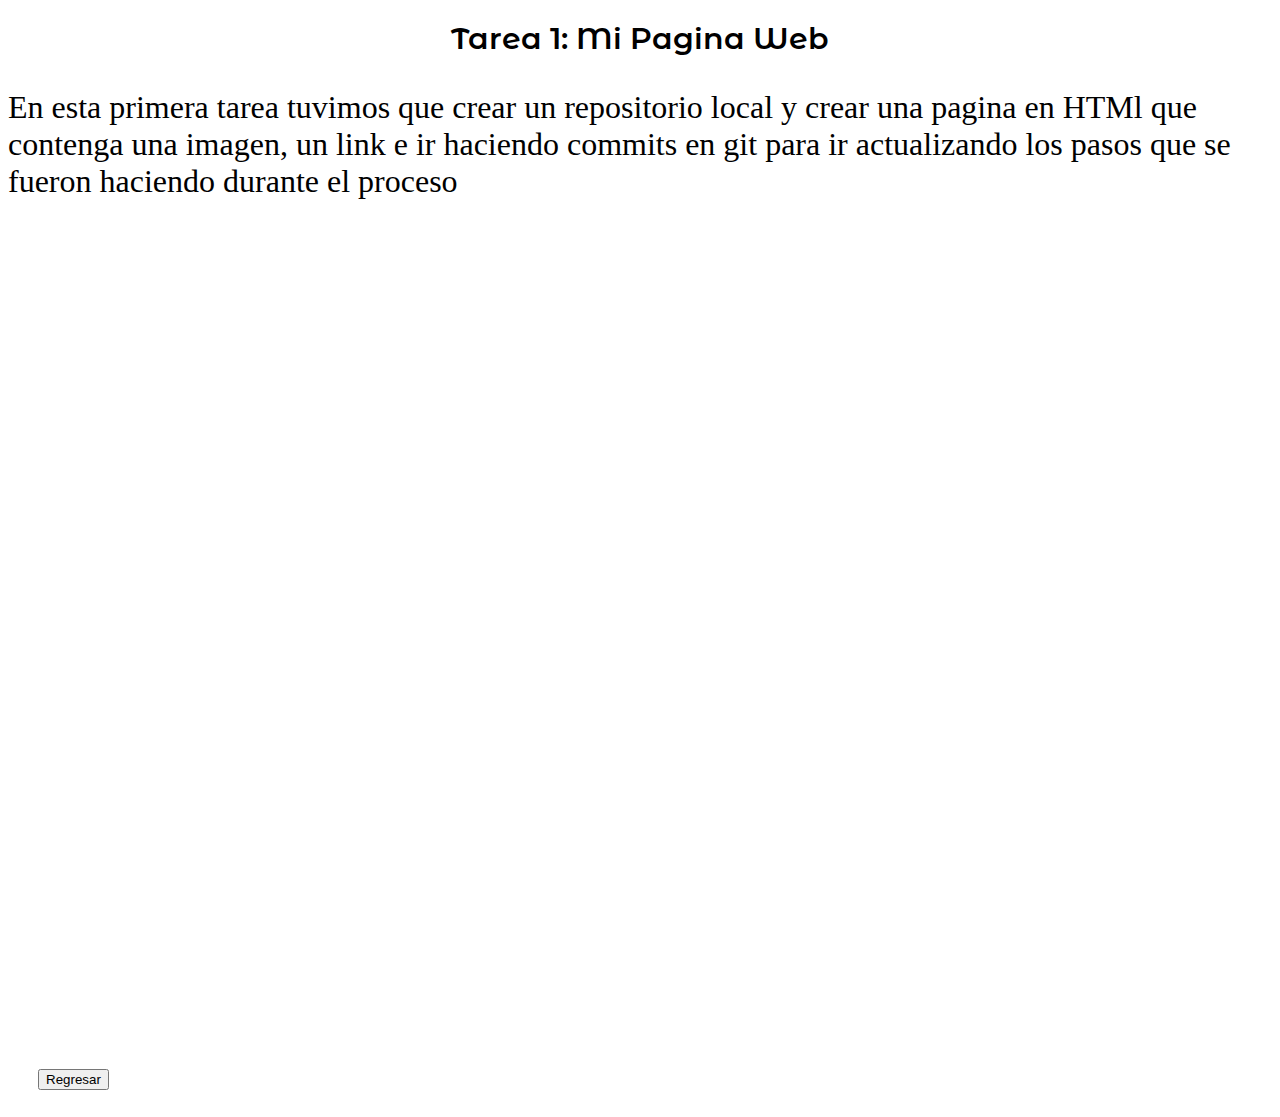
<file: tarea1.html>
<!DOCTYPE html>
<html lang="en">
<head>
    <meta charset="UTF-8">
    <meta http-equiv="X-UA-Compatible" content="IE=edge">
    <meta name="viewport" content="width=device-width, initial-scale=1.0">
    <title>Tarea 1</title>
    <link rel="stylesheet" href="estilost1.css">
</head>
<body>
    <h1>Tarea 1: Mi Pagina Web</h1>
    <p>En esta primera tarea tuvimos que crear un repositorio local y crear una pagina en HTMl
        que contenga una imagen, un link e ir haciendo commits en git para ir actualizando los pasos que se 
        fueron haciendo durante el proceso
    </p>
    <center>
        <iframe src="Tarea 1.pdf" frameborder="0"></iframe>
    </center>

    <a href="https://astrxtmtz21.github.io/ProyectoFinal/" class="btn-neon">

        <button>Regresar</button>
    </a>

    
    
</body>
</html>
</file>
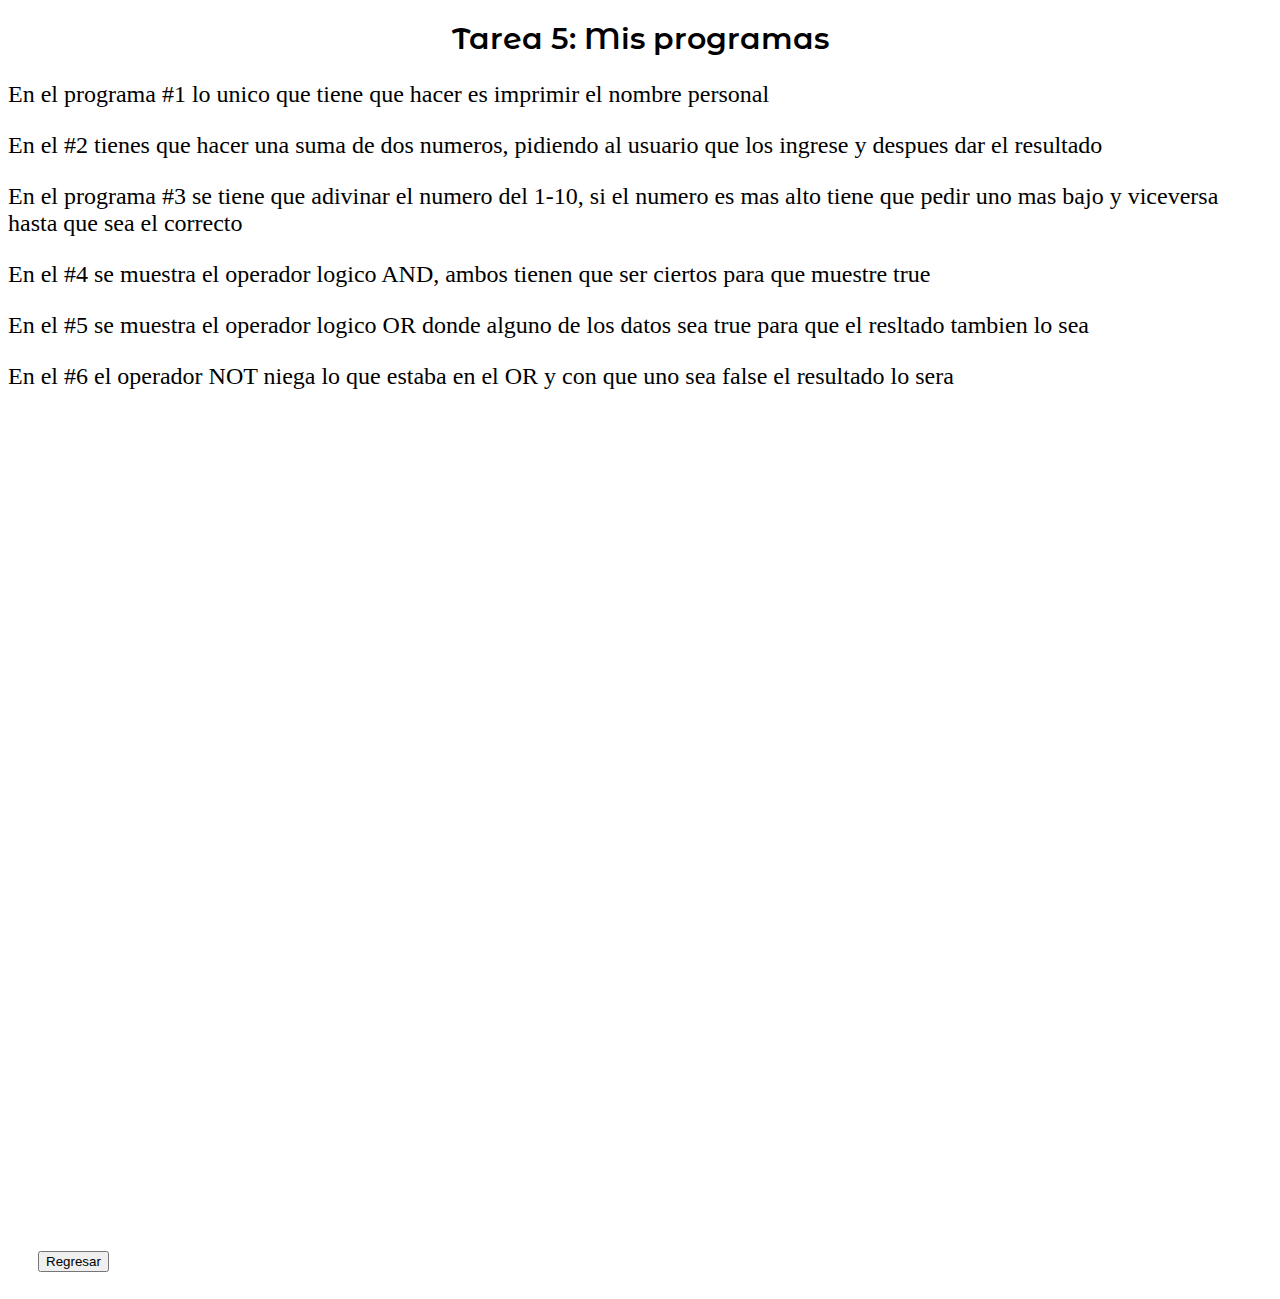
<file: tarea5.html>
<!DOCTYPE html>
<html lang="en">
<head>
    <meta charset="UTF-8">
    <meta http-equiv="X-UA-Compatible" content="IE=edge">
    <meta name="viewport" content="width=device-width, initial-scale=1.0">
    <title>Tarea 5</title>
    <link rel="stylesheet" href="estilost5.css">
</head>
<body>
    <h1>Tarea 5: Mis programas</h1>
    
    <p>En el programa #1 lo unico que tiene que hacer es imprimir el nombre personal</p>
    <p>En el #2 tienes que hacer una suma de dos numeros, pidiendo al usuario que los ingrese y despues
        dar el resultado</p>
    <p>En el programa #3 se tiene que adivinar el numero del 1-10, si el numero es mas alto tiene que pedir
        uno mas bajo y viceversa hasta que sea el correcto</p>
    <p>En el #4 se muestra el operador logico AND, ambos tienen que ser ciertos para que muestre true</p>
    <p>En el #5 se muestra el operador logico OR donde alguno de los datos sea true para que el resltado tambien lo sea</p>
    <p>En el #6 el operador NOT niega lo que estaba en el OR y con que uno sea false el resultado lo sera</p>
    <center>
        <iframe src="Programas .pdf" frameborder="0"></iframe>
    </center>

    <a href="https://astrxtmtz21.github.io/ProyectoFinal/" class="btn">

        <button>Regresar</button>
    </a>
    
</body>
</html>
</file>
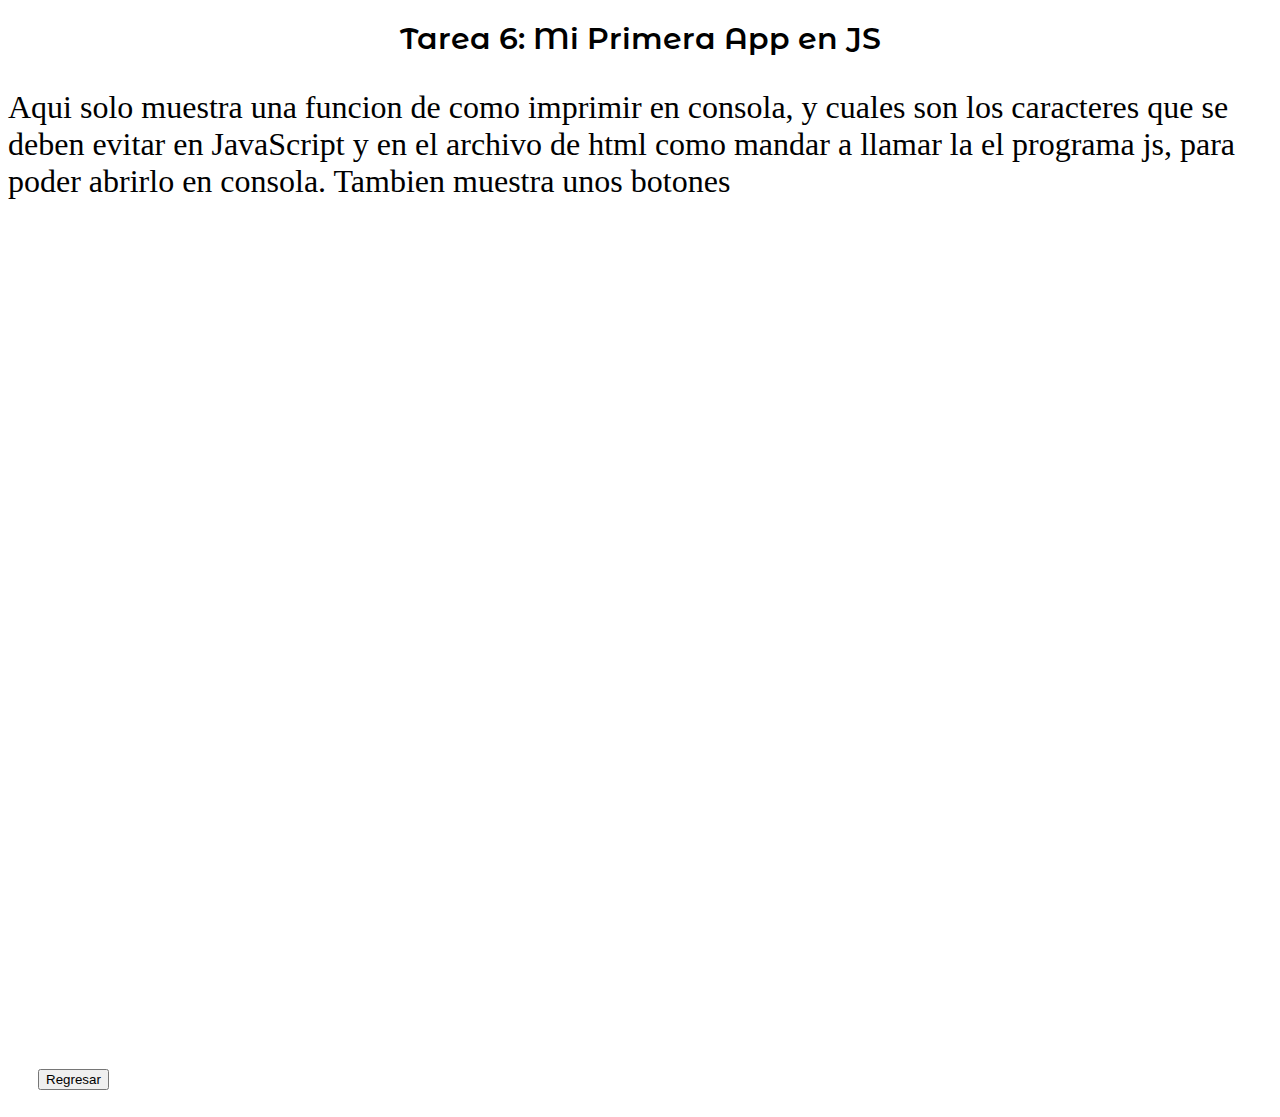
<file: tarea6.html>
<!DOCTYPE html>
<html lang="en">
<head>
    <meta charset="UTF-8">
    <meta http-equiv="X-UA-Compatible" content="IE=edge">
    <meta name="viewport" content="width=device-width, initial-scale=1.0">
    <title>Tarea 6: Mi Primera App en JS</title>
    <link rel="stylesheet" href="estilost6.css">
</head>
<body>
    <h1>Tarea 6: Mi Primera App en JS</h1>
    <p>Aqui solo muestra una funcion de como imprimir en consola, y cuales son los caracteres que se deben evitar en JavaScript y en el archivo de html
        como mandar a llamar la el programa js, para poder abrirlo en consola. Tambien muestra unos botones 
    </p>
    <center>
        <iframe src="js.pdf" frameborder="0"></iframe>
    </center>

    <a href="https://astrxtmtz21.github.io/ProyectoFinal/" class="btn-neon">

        <button>Regresar</button>
    </a>
    
</body>
</html>
</file>
<file: estilost1.css>
@import url('https://fonts.googleapis.com/css?family=Montserrat|Montserrat+Alternates|Poppins&display=swap');
iframe{
    width: 80%;
    height: 90vh;
}
h1{
    color: black;
    text-align: center;
    font-weight: 600;
    font-size: 30px;
    cursor: pointer;
    font-family: 'Montserrat Alternates', sans-serif;
}
p{
    font-size: xx-large;
    background-color: white;
}
body{
    background: url(https://upload.wikimedia.org/wikipedia/commons/thumb/5/5f/ImgCentroTecnologicoAragon.jpg/1920px-ImgCentroTecnologicoAragon.jpg);
		background-size:cover;
		background-repeat: no-repeat;
}
a{
    position: relative;
    display: inline-block;
    padding: 15px 30px;
    color: white;
    letter-spacing: 4px;
    font-size: 24px;
    text-decoration: none;
    overflow: hidden;
    transition: 0.2s;
    text-align: center;
    font-family: 'Montserrat Alternates', sans-serif;
}
a:hover{
    background: navy;
    box-shadow: 
}
</file>
<file: estilost5.css>
@import url('https://fonts.googleapis.com/css?family=Montserrat|Montserrat+Alternates|Poppins&display=swap');
iframe{
    width: 80%;
    height: 90vh;
}
h1{
    color: black;
    text-align: center;
    font-weight: 600;
    font-size: 30px;
    cursor: pointer;
    font-family: 'Montserrat Alternates', sans-serif;
}
p{
    font-size:x-large;
    background-color: white;
}
body{
    background: url(https://upload.wikimedia.org/wikipedia/commons/thumb/5/5f/ImgCentroTecnologicoAragon.jpg/1920px-ImgCentroTecnologicoAragon.jpg);
		background-size:cover;
		background-repeat: no-repeat;
}
a{
    position: relative;
    display: inline-block;
    padding: 15px 30px;
    color: white;
    letter-spacing: 4px;
    font-size: 24px;
    text-decoration: none;
    overflow: hidden;
    transition: 0.2s;
    text-align: center;
    font-family: 'Montserrat Alternates', sans-serif;
}
a:hover{
    background: navy;
    box-shadow: 
}
</file>
<file: estilost6.css>
@import url('https://fonts.googleapis.com/css?family=Montserrat|Montserrat+Alternates|Poppins&display=swap');
iframe{
    width: 80%;
    height: 90vh;
}
h1{
    color: black;
    text-align: center;
    font-weight: 600;
    font-size: 30px;
    cursor: pointer;
    font-family: 'Montserrat Alternates', sans-serif;
}
p{
    font-size: xx-large;
    background-color: white;
}
body{
    background: url(https://upload.wikimedia.org/wikipedia/commons/thumb/5/5f/ImgCentroTecnologicoAragon.jpg/1920px-ImgCentroTecnologicoAragon.jpg);
		background-size:cover;
		background-repeat: no-repeat;
}
a{
    position: relative;
    display: inline-block;
    padding: 15px 30px;
    color: white;
    letter-spacing: 4px;
    font-size: 24px;
    text-decoration: none;
    overflow: hidden;
    transition: 0.2s;
    text-align: center;
    font-family: 'Montserrat Alternates', sans-serif;
}
a:hover{
    background: navy;
    box-shadow: 
}
</file>
